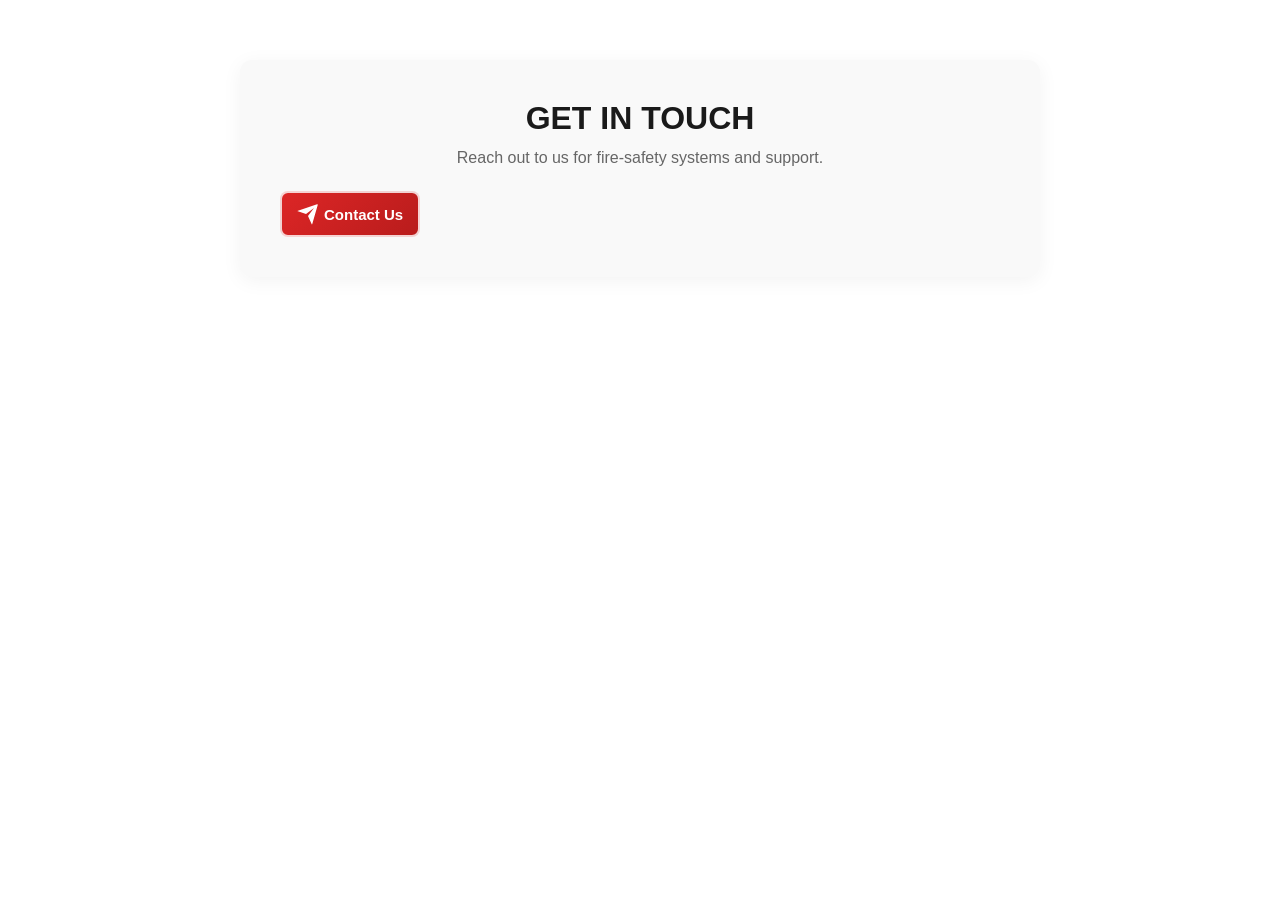
<file: contact.html>
<!DOCTYPE html>
<html lang="en">
<head>
  <meta charset="UTF-8">
  <meta name="viewport" content="width=device-width, initial-scale=1.0">
  <title>Contact Us - DSS Safety Systems</title>
  <link rel="stylesheet" href="style.css">
</head>
<body>
  <div class="contact-page-container">
    <h1>Get in Touch</h1>
    <p>Reach out to us for fire-safety systems and support.</p>
    
    <a href="tel:9818701683" class="btn-contact-fly">
      <div class="svg-wrapper-1">
        <div class="svg-wrapper">
          <svg xmlns="http://www.w3.org/2000/svg" viewBox="0 0 24 24" width="24" height="24">
            <path fill="none" d="M0 0h24v24H0z"></path>
            <path fill="currentColor" d="M1.946 9.315c-.522-.174-.527-.455.01-.634l19.087-6.362c.529-.176.832.12.684.638l-5.454 19.086c-.15.529-.455.547-.679.045L12 14l6-8-8 6-8.054-2.685z"></path>
          </svg>
        </div>
      </div>
      <span>Contact Us</span>
    </a>
  </div>
</body>
</html>
</file>
<file: style.css>
/* General Reset & Layout */
* {
  box-sizing: border-box;
  margin: 0;
  padding: 0;
}

body {
  font-family: Arial, sans-serif;
  color: #333;
}

/* Top Utility Bar */
.top-bar {
  display: flex;
  justify-content: space-between;
  align-items: center;
  background-color: #1a1a1a;
  color: #fff;
  padding: 10px 20px;
  font-size: 14px;
}

.top-bar-left {
  display: flex;
  gap: 20px;
  align-items: center;
}

.info-item {
  display: flex;
  align-items: center;
  gap: 8px;
}

.info-item img {
  width: 16px;
  height: 16px;
  filter: brightness(0) invert(1);
}

.top-bar-right {
  display: flex;
  align-items: center;
  gap: 20px;
}

.top-bar-right a:not(.btn-contact-fly) {
  color: #fff;
  text-decoration: none;
  transition: color 0.2s;
}

.top-bar-right a:not(.btn-contact-fly):hover {
  color: #dc2626;
}

/* Bottom Utility Bar */
.bottom-bar {
  background-color: #1a1a1a;
  color: #fff;
  padding: 15px 20px;
  display: flex;
  justify-content: center;
  align-items: center;
  border-top: 1px solid #333;
}

.bottom-bar-content {
  display: flex;
  align-items: center;
  gap: 20px;
  font-size: 15px;
}

/* Animated Contact Button with Bright Pulsing Glow */
@keyframes border-glow {
  0% {
    box-shadow: 0 0 10px rgba(239, 68, 68, 0.8), 0 0 20px rgba(220, 38, 38, 0.6), inset 0 0 8px rgba(255, 255, 255, 0.5);
    border-color: rgba(255, 255, 255, 0.8);
  }
  50% {
    box-shadow: 0 0 20px rgba(239, 68, 68, 1), 0 0 35px rgba(255, 255, 255, 0.9), inset 0 0 15px rgba(255, 255, 255, 0.8);
    border-color: rgba(255, 255, 255, 1);
  }
  100% {
    box-shadow: 0 0 10px rgba(239, 68, 68, 0.8), 0 0 20px rgba(220, 38, 38, 0.6), inset 0 0 8px rgba(255, 255, 255, 0.5);
    border-color: rgba(255, 255, 255, 0.8);
  }
}

.btn-contact-fly {
  font-family: inherit;
  font-size: 15px;
  background: linear-gradient(135deg, #dc2626 0%, #b91c1c 100%);
  color: white;
  padding: 0.6em 1em;
  padding-left: 0.9em;
  display: flex;
  align-items: center;
  width: max-content;
  border: 2px solid rgba(255, 255, 255, 0.8);
  border-radius: 8px;
  overflow: hidden;
  transition: all 0.3s ease;
  cursor: pointer;
  text-decoration: none;
  animation: border-glow 2s infinite ease-in-out;
}

.btn-contact-fly .svg-wrapper-1 {
  display: flex;
  align-items: center;
}

.btn-contact-fly span {
  display: block;
  margin-left: 0.3em;
  font-weight: 600;
  white-space: nowrap;
  transition: all 0.3s ease-in-out;
}

.btn-contact-fly svg {
  display: block;
  transform-origin: center center;
  transition: transform 0.3s ease-in-out;
}

.btn-contact-fly:hover .svg-wrapper {
  animation: fly-1 0.6s ease-in-out infinite alternate;
}

.btn-contact-fly:hover svg {
  transform: translateX(1.2em) rotate(0deg) scale(1.1);
}

.btn-contact-fly:hover span {
  transform: translateX(5em);
}

.btn-contact-fly:active {
  transform: scale(0.95);
}

.btn-contact-fly:hover {
  border-color: rgba(255, 255, 255, 0.8);
  box-shadow: 0 6px 22px rgba(220, 38, 38, 0.8), 0 0 20px rgba(255, 255, 255, 0.7), inset 0 0 12px rgba(255, 255, 255, 0.5);
}

@keyframes fly-1 {
  from {
    transform: translateY(0.1em);
  }
  to {
    transform: translateY(-0.1em);
  }
}

/* Contact Page Specific Layout */
.contact-page-container {
  max-width: 800px;
  margin: 60px auto;
  padding: 40px;
  text-align: center;
  background: #f9f9f9;
  border-radius: 12px;
  box-shadow: 0 4px 20px rgba(0, 0, 0, 0.05);
}

.contact-page-container h1 {
  font-size: 32px;
  margin-bottom: 12px;
  color: #1a1a1a;
}

.contact-page-container p {
  font-size: 16px;
  color: #666;
  margin-bottom: 24px;
}

/* Universal Mobile & Fluid Responsiveness Fixes */
@media (max-width: 768px) {
  body, html {
    overflow-x: hidden;
    width: 100%;
  }

  * {
    max-width: 100%;
    box-sizing: border-box;
  }

  .top-bar {
    flex-direction: column !important;
    gap: 12px !important;
    padding: 15px 10px !important;
    text-align: center !important;
  }

  .top-bar-left {
    flex-direction: column !important;
    gap: 8px !important;
    width: 100% !important;
    align-items: center !important;
  }

  .top-bar-right {
    width: 100% !important;
    justify-content: center !important;
    gap: 15px !important;
    flex-wrap: wrap !important;
  }

  .bottom-bar {
    padding: 15px 10px !important;
  }

  .bottom-bar-content {
    flex-direction: column !important;
    gap: 12px !important;
    text-align: center !important;
    width: 100% !important;
  }

  .hero-section {
    padding: 40px 15px !important;
  }

  .hero-container {
    width: 100% !important;
    gap: 30px !important;
  }

  .hero-content {
    width: 100% !important;
    padding: 0 !important;
  }

  .hero-content h1 {
    font-size: 28px !important;
    line-height: 1.25 !important;
  }

  .hero-content p {
    font-size: 15px !important;
  }

  .hero-actions {
    flex-direction: column !important;
    width: 100% !important;
    gap: 12px !important;
  }

  .btn-contact-fly, 
  .btn-secondary-outline {
    width: 100% !important;
    justify-content: center !important;
    text-align: center !important;
  }

  .hero-stats-card {
    grid-template-columns: 1fr !important;
    gap: 15px !important;
    padding: 20px !important;
    width: 100% !important;
  }
}
/* Add this at the very top of your style.css */
html {
  scroll-behavior: smooth;
}
/* --- Services Section Styles --- */
.services-section {
  padding: 80px 20px;
  background-color: #f9fafb;
  font-family: 'Segoe UI', Tahoma, Geneva, Verdana, sans-serif;
  overflow: hidden;
}

.services-header {
  text-align: center;
  max-width: 700px;
  margin: 0 auto 50px auto;
  opacity: 0;
  transform: translateY(30px);
  transition: opacity 0.8s ease, transform 0.8s ease;
}

.services-header.is-visible {
  opacity: 1;
  transform: translateY(0);
}

.services-title {
  font-size: 2.2rem;
  color: #111827;
  font-weight: 700;
  margin-bottom: 15px;
}

.services-title span {
  color: #dc2626; /* Accent red for safety emphasis */
}

.services-desc {
  font-size: 1rem;
  color: #4b5563;
  line-height: 1.6;
}

/* Slider Container */
.slider-container {
  max-width: 1240px;
  margin: 0 auto;
  opacity: 0;
  transform: translateY(30px);
  transition: opacity 0.8s ease 0.2s, transform 0.8s ease 0.2s;
}

.slider-container.is-visible {
  opacity: 1;
  transform: translateY(0);
}

.slider-viewport {
  overflow: hidden;
  width: 100%;
  padding: 10px 5px 30px 5px;
}

.services-grid {
  display: flex;
  gap: 25px;
  transition: transform 0.5s cubic-bezier(0.25, 1, 0.5, 1);
  will-change: transform;
}

/* Service Card Design */
.service-card {
  flex: 0 0 295px;
  background: #ffffff;
  border-radius: 12px;
  padding: 30px 24px;
  box-shadow: 0 4px 20px rgba(0, 0, 0, 0.05);
  display: flex;
  flex-direction: column;
  justify-content: space-between;
  text-decoration: none;
  border: 1px solid #e5e7eb;
  transition: transform 0.3s ease, box-shadow 0.3s ease, border-color 0.3s ease;
}

.service-card:hover {
  transform: translateY(-8px);
  box-shadow: 0 12px 30px rgba(220, 38, 38, 0.12);
  border-color: #dc2626;
}

.service-card.is-clicked {
  transform: scale(0.97);
}

/* Card Elements */
.black-box {
  width: 60px;
  height: 60px;
  background: #111827;
  border-radius: 10px;
  display: flex;
  align-items: center;
  justify-content: center;
  margin-bottom: 20px;
  transition: background-color 0.3s ease;
}

.service-card:hover .black-box {
  background: #dc2626;
}

.black-box img {
  width: 32px;
  height: 32px;
  object-fit: contain;
  filter: brightness(0) invert(1); /* Makes custom icons white */
}

.service-name {
  font-size: 1.25rem;
  color: #111827;
  font-weight: 600;
  margin-bottom: 12px;
  line-height: 1.4;
}

.service-text {
  font-size: 0.92rem;
  color: #6b7280;
  line-height: 1.5;
  margin-bottom: 24px;
}

.card-action {
  display: flex;
  align-items: center;
  justify-content: space-between;
  font-size: 0.9rem;
  font-weight: 600;
  color: #dc2626;
  border-top: 1px solid #f3f4f6;
  padding-top: 16px;
}

.card-action svg {
  width: 18px;
  height: 18px;
  fill: currentColor;
  transition: transform 0.3s ease;
}

.service-card:hover .card-action svg {
  transform: translateX(5px);
}

/* Slider Navigation Controls */
.slider-controls {
  display: flex;
  align-items: center;
  justify-content: space-between;
  margin-top: 25px;
  padding: 0 10px;
}

.slider-dots {
  display: flex;
  gap: 8px;
}

.dot {
  width: 10px;
  height: 10px;
  border-radius: 50%;
  background-color: #d1d5db;
  cursor: pointer;
  transition: background-color 0.3s ease, width 0.3s ease;
}

.dot.active {
  width: 24px;
  border-radius: 5px;
  background-color: #dc2626;
}

.slider-arrows {
  display: flex;
  gap: 12px;
}

.arrow-btn {
  background: #ffffff;
  border: 1px solid #d1d5db;
  border-radius: 50%;
  width: 42px;
  height: 42px;
  display: flex;
  align-items: center;
  justify-content: center;
  cursor: pointer;
  box-shadow: 0 2px 5px rgba(0,0,0,0.05);
  transition: all 0.3s ease;
}

.arrow-btn:hover {
  background: #dc2626;
  border-color: #dc2626;
  color: #ffffff;
}

.arrow-btn:hover svg {
  fill: #ffffff;
}

.arrow-btn svg {
  width: 20px;
  height: 20px;
  fill: #374151;
  transition: fill 0.3s ease;
}

/* Responsive adjustments */
@media (max-width: 1200px) {
  .slider-container {
    max-width: 615px;
  }
}

@media (max-width: 650px) {
  .slider-container {
    max-width: 295px;
  }
  .services-title {
    font-size: 1.8rem;
  }
}
/* --- Industries We Serve Styles --- */
.industries-section {
  padding: 90px 20px;
  background-color: #ffffff;
  font-family: 'Segoe UI', Tahoma, Geneva, Verdana, sans-serif;
}

.industries-header {
  text-align: center;
  max-width: 750px;
  margin: 0 auto 50px auto;
}

.industries-title {
  font-size: 2.3rem;
  color: #111827;
  font-weight: 700;
  margin-bottom: 15px;
}

.industries-title span {
  color: #dc2626;
}

.industries-desc {
  font-size: 1.05rem;
  color: #4b5563;
  line-height: 1.6;
}

.industries-grid-container {
  max-width: 1240px;
  margin: 0 auto;
}

.industries-grid {
  display: grid;
  grid-template-columns: repeat(auto-fit, minmax(270px, 1fr));
  gap: 25px;
}

.industry-card {
  background: #f9fafb;
  border: 1px solid #e5e7eb;
  border-radius: 12px;
  padding: 30px 24px;
  transition: transform 0.3s ease, box-shadow 0.3s ease, border-color 0.3s ease;
  display: flex;
  flex-direction: column;
}

.industry-card:hover {
  transform: translateY(-6px);
  box-shadow: 0 12px 30px rgba(220, 38, 38, 0.1);
  border-color: #dc2626;
  background: #ffffff;
}

.industry-icon-box {
  width: 56px;
  height: 56px;
  background: #111827;
  border-radius: 10px;
  display: flex;
  align-items: center;
  justify-content: center;
  margin-bottom: 20px;
  transition: background-color 0.3s ease;
}

.industry-card:hover .industry-icon-box {
  background: #dc2626;
}

.industry-icon-box svg {
  width: 26px;
  height: 26px;
  max-width: 100%;
  max-height: 100%;
  stroke: #ffffff;
}

.industry-name {
  font-size: 1.2rem;
  color: #111827;
  font-weight: 600;
  margin-bottom: 10px;
}

.industry-text {
  font-size: 0.92rem;
  color: #6b7280;
  line-height: 1.5;
}

/* --- Industries We Serve: Animations & Shadows --- */
.industries-section {
  padding: 90px 20px;
  background-color: #ffffff;
  font-family: 'Segoe UI', Tahoma, Geneva, Verdana, sans-serif;
  overflow: hidden;
}

.industries-header {
  text-align: center;
  max-width: 750px;
  margin: 0 auto 50px auto;
  opacity: 0;
  transform: translateY(30px);
  animation: fadeInUp 0.8s ease forwards;
}

.industries-title {
  font-size: 2.3rem;
  color: #111827;
  font-weight: 700;
  margin-bottom: 15px;
}

.industries-title span {
  color: #dc2626;
}

.industries-desc {
  font-size: 1.05rem;
  color: #4b5563;
  line-height: 1.6;
}

.industries-grid-container {
  max-width: 1240px;
  margin: 0 auto;
}

.industries-grid {
  display: grid;
  grid-template-columns: repeat(auto-fit, minmax(270px, 1fr));
  gap: 25px;
}

/* Base Card with Smooth Soft Shadow */
.industry-card {
  background: #f9fafb;
  border: 1px solid #e5e7eb;
  border-radius: 12px;
  padding: 30px 24px;
  display: flex;
  flex-direction: column;
  opacity: 0;
  transform: translateY(40px);
  animation: fadeInUp 0.8s ease forwards;
  box-shadow: 0 4px 12px rgba(0, 0, 0, 0.03);
  transition: transform 0.35s cubic-bezier(0.25, 1, 0.5, 1), 
              box-shadow 0.35s cubic-bezier(0.25, 1, 0.5, 1), 
              border-color 0.35s ease, 
              background-color 0.35s ease;
}

/* Stagger the card fade-in animations so they cascade nicely */
.industry-card:nth-child(1) { animation-delay: 0.3s; }
.industry-card:nth-child(2) { animation-delay: 0.4s; }
.industry-card:nth-child(3) { animation-delay: 0.5s; }
.industry-card:nth-child(4) { animation-delay: 0.6s; }
.industry-card:nth-child(5) { animation-delay: 0.7s; }
.industry-card:nth-child(6) { animation-delay: 0.8s; }
.industry-card:nth-child(7) { animation-delay: 0.9s; }
.industry-card:nth-child(8) { animation-delay: 0.9s; }

/* Hover Effect with Glowing Red-Tinted Shadow and Elevation */
.industry-card:hover {
  transform: translateY(-8px);
  background: #ffffff;
  border-color: #dc2626;
  box-shadow: 0 16px 35px rgba(220, 38, 38, 0.12), 0 6px 12px rgba(0, 0, 0, 0.04);
}

.industry-icon-box {
  width: 56px;
  height: 56px;
  background: #111827;
  border-radius: 10px;
  display: flex;
  align-items: center;
  justify-content: center;
  margin-bottom: 20px;
  transition: background-color 0.3s ease, transform 0.3s ease;
}

.industry-card:hover .industry-icon-box {
  background: #dc2626;
  transform: scale(1.05);
}

.industry-icon-box svg {
  width: 26px;
  height: 26px;
  max-width: 100%;
  max-height: 100%;
  stroke: #ffffff;
}

.industry-name {
  font-size: 1.2rem;
  color: #111827;
  font-weight: 600;
  margin-bottom: 10px;
}

.industry-text {
  font-size: 0.92rem;
  color: #6b7280;
  line-height: 1.5;
}

/* Keyframes for Smooth Fade-In Up */
@keyframes fadeInUp {
  from {
    opacity: 0;
    transform: translateY(40px);
  }
  to {
    opacity: 1;
    transform: translateY(0);
  }
}
/* Force elements visible immediately without waiting for JS observer */
#servicesHeader, 
#sliderContainer, 
#industriesHeader, 
#industriesGrid {
  opacity: 1 !important;
  transform: translateY(0) !important;
  transition: opacity 0.8s ease-out, transform 0.8s ease-out;
}

.dropdown-parent:hover .dropdown-menu {
  display: block !important;
}
.dropdown-menu {
  display: none;
}
.dropdown-parent:hover .dropdown-menu {
  display: block;
}

@import url('https://fonts.googleapis.com/css2?family=Unbounded:wght@700&display=swap');

#smooth-wrapper {
  font-family: 'Unbounded', sans-serif;
}

.pin-spacer {
  pointer-events: none;
}

:root {
  --f-5-min: 30;
	--f-5-max: 120;
	--step-5: calc(
		((var(--f-5-min) / 16) * 1rem) + (var(--f-5-max) - var(--f-5-min)) *
			var(--fluid-bp));
}

header {
  padding: 1.5rem;
  display: flex;
  border-bottom: 2px solid grey;
  background-color: var(--dark);
}

button {
  cursor: pointer;
}

button:hover {
  background: var(--purple);
  background-image: none;
}

.hero {
  min-height: 100vh;
}

.logo {
  width: 150px;
  max-width: 40vw;
  filter: invert(1);
}

nav {
  margin-left: auto;
}

ul {
  display: flex;
  list-style: none;
}

li + li {
  padding-left: 1rem;
}

a {
  color: white;
}

h1 {
  position: relative;
  font-size: var(--step-5);
  text-transform: uppercase;
  text-align: center;
}

.images {
  display: grid;
  grid-template-columns: 1fr 1fr 1fr 1fr;
  align-items: stretch;
  justify-items: center;
  margin-top: 2rem;
}

img {
  max-width: 100%;
  height: 60vh;
  object-fit: cover;
}

.spacer {
  height: 100vh
}

.clamp {
  position: relative;
  z-index: -1
}
.yt {
  z-index: 3
}

.clamp svg {
  position: absolute;
  width: 112%;
  top: 0;
  top: 50%;
  transform: translateY(-50%) rotate(2deg);
  left: -6%;
}

.heading {
  position: relative;
  z-index: 2;
  mix-blend-mode: difference;
   perspective:1000px;
    -webkit-backface-visibility: visible;
    backface-visibility: visible;
transform: rotate(0.1deg);
}
.images {
  z-index: -1
}

.logo svg {
  opacity: 0
}
</file>
